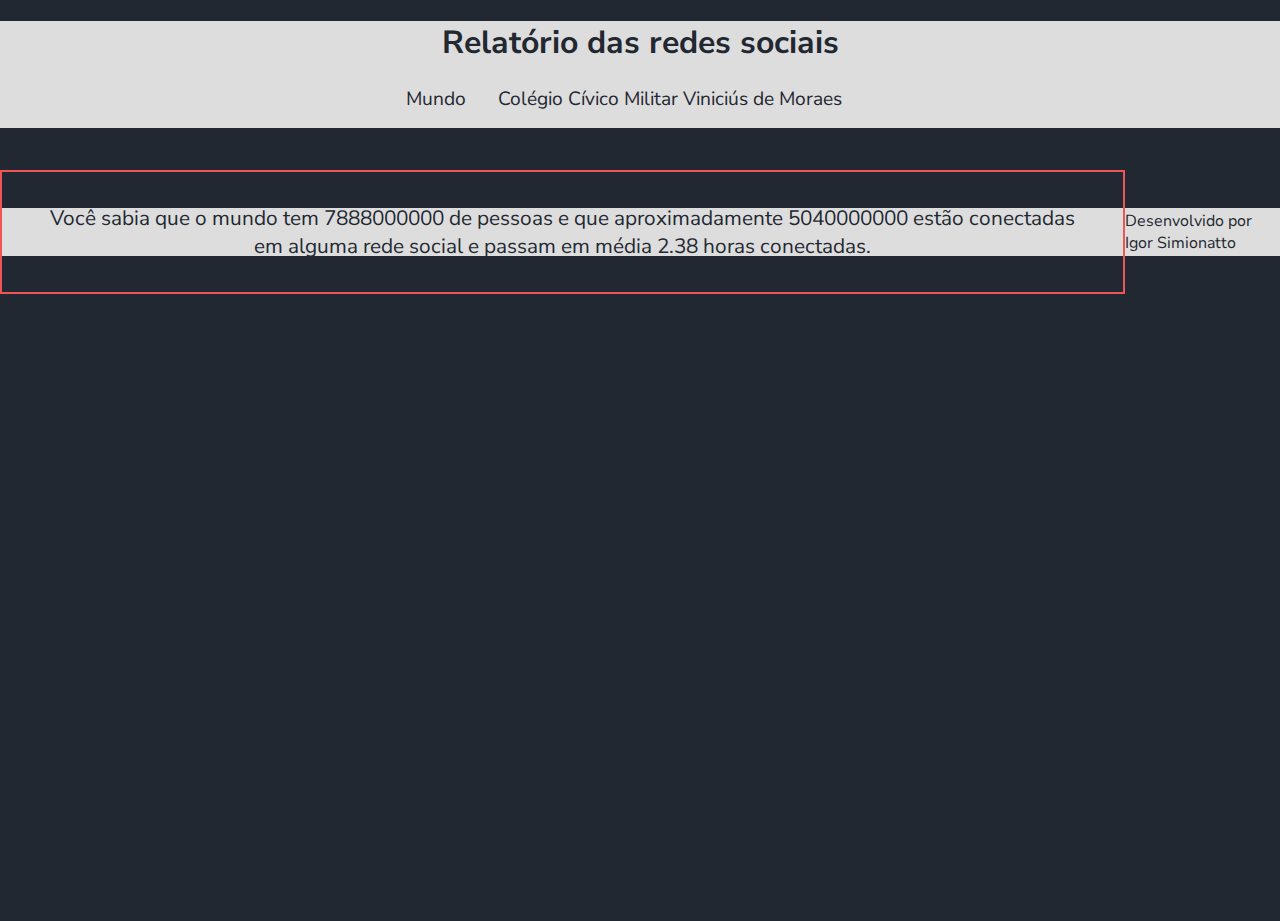
<file: banco_dados_igor-main/index.html>
<!DOCTYPE html>
<html lang="en">
    <head>
        <meta charset="UTF-8">
        <meta name="viewport" content="width=device-width, initial-scale=1.0">
        <title>Redes Sociais</title>
        <link rel="stylesheet" href="style.css">
        <script type="module" src="graficos/informacoesGlobais.js"></script>
    </head>
        <body>
            <header>
                <h1>Relatório das redes sociais</h1>
                <nav>
                    <a href="index.html">Mundo</a>
                    <a href="#">Colégio Cívico Militar Viniciús de Moraes</a>
                </nav>
            </header>
            <main class="graficos-section">
                <section id="graficos-container" class="graficos-container">
                </section>
            </main>
            <footer>
                    <p class="graficos-container_texto">
                        Você sabia que o mundo tem 7888000000 de pessoas e que aproximadamente 5040000000 estão conectadas em alguma rede social e passam em média 2.38 horas conectadas.
                    </p>
                <p>Desenvolvido por Igor Simionatto</p>
            </footer>

            <script type="module" src="graficos/informacoesGlobais.js"></script>
    </body>
</html>
</file>
<file: banco_dados_igor-main/style.css>
@import url('https://fonts.googleapis.com/css2?family=Nunito+Sans:ital,opsz,wght@0,6..12,200..1000;1,6..12,200..1000&display=swap');

:root {
    --bg-color: #222831;
    --primary-color: #DDDDDD;
    --secondary-color: #F05454;
    --font: "Nunito Sans", sans-serif;
}

body {
    background-color: var(--bg-color);
    color: var(--primary-color);
    font-family: var(--font);
    height: 100vh;
    margin: 0;
}

header {
    background-color: var(--primary-color);
    text-align: center;
}

h1 {
    font-size: 2rem;
    color: var(--bg-color);
     font-weight: 700;
}

nav {
    display: flex;
    justify-content: center;
    font-weight: 400;
}

nav a {
    text-decoration: none;
    color: var(--bg-color);
    margin: 0 2rem 1rem 0rem;
    font-size: 1.2rem;

}

nav a:hover {
    text-decoration: underline;
    transform: scale(0.90);
    transition: transform 0.1s;
}

footer {
    display: flex;
    align-items: center;
    justify-content: center;
    background-color: var(--primary-color);
    color: var(--bg-color);
    width: 100%;
    height: 3rem;
    margin-top: 2rem;
}   

.graficos-container {
    margin: 5rem;
   }

 .graficos-container_texto {
    font-size: 1.3rem;
    text-align: center;
    padding: 2rem;
    border: var(--secondary-color) solid 2px;
  }

span {
    font-weight: bold;
    color: var(--secondary-color);
   }
</file>
